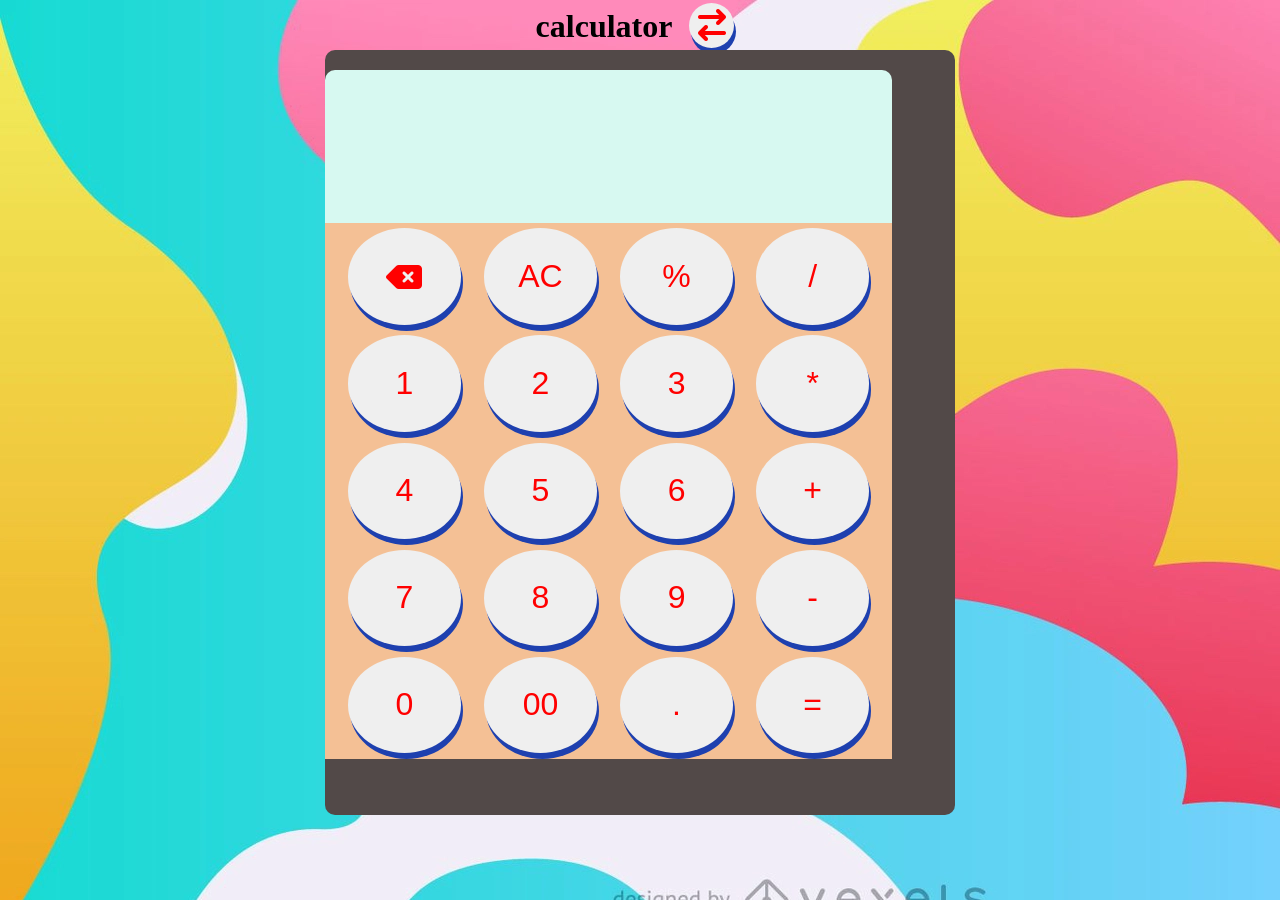
<file: index.html>
<!DOCTYPE html>
<html lang="en">
<head>
    <meta charset="UTF-8">
    <meta name="viewport" content="width=device-width, initial-scale=1.0">
    <title>Calculator</title>
    <link rel="stylesheet" href="calculator.css">
    <link rel="stylesheet" href="https://cdnjs.cloudflare.com/ajax/libs/font-awesome/6.5.0/css/all.min.css">
</head>
<body>
    <div class="main_body">
        <div class="header">
            <h1>calculator</h1>
            <a href="swap.html"><button class="btn" id="arrow"><i class="fa-solid fa-arrow-right-arrow-left"></i></button></a>
        </div>
        <div class="main">
            <div class="screen">
                <p id="show"></p>
            </div>
            <div class="items">
                <div class="box"> 
                    <button  class="btn" aria-label="delete"><i class="fa-solid fa-delete-left"></i></button>
                    <button class="btn">AC</button>
                    <button class="btn">%</button>
                    <button class="btn">/</button>
                </div>
                <div class="box">
                    <button class="btn">1</button>
                    <button class="btn">2</button>
                    <button class="btn">3</button>
                    <button class="btn">*</button>
                </div>
                <div class="box">
                    <button class="btn">4</button>
                    <button class="btn">5</button>
                    <button class="btn">6</button>
                    <button class="btn">+</button>
                </div>
                <div class="box">
                    <button class="btn">7</button>
                    <button class="btn">8</button>
                    <button class="btn">9</button>
                    <button class="btn">-</button>
                </div>
                <div class="box">
                    <button class="btn">0</button>
                    <button class="btn">00</button>
                    <button class="btn">.</button>
                    <button class="btn">=</button>
                </div>
                
            </div>
    </div>
    </div>
    

</body>
<script src="calculator.js"></script>
</html>
</file>
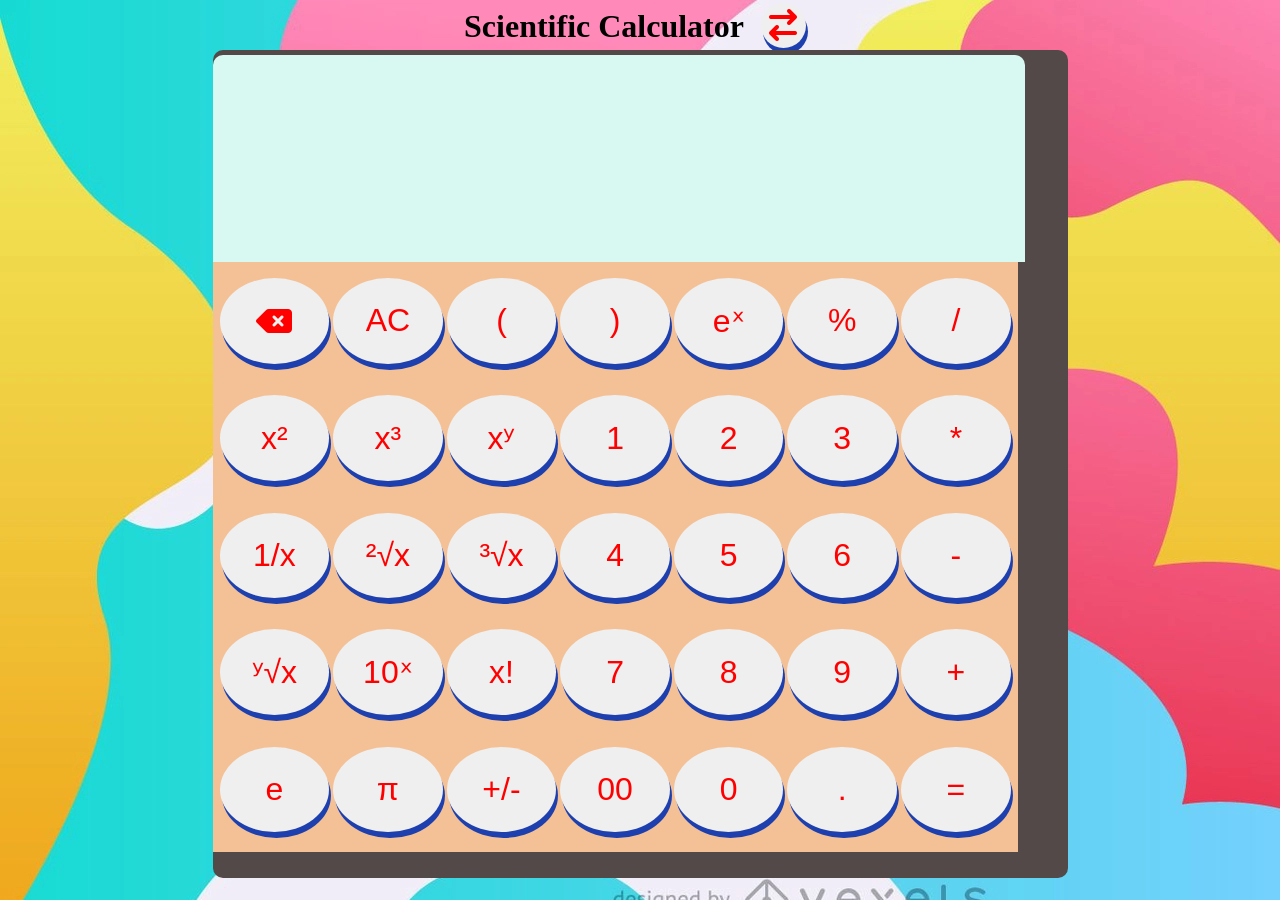
<file: swap.html>
<!DOCTYPE html>
<html lang="en">
<head>
    <meta charset="UTF-8">
    <meta name="viewport" content="width=device-width, initial-scale=1.0">
    <title>Swap Page</title>
    <link rel="stylesheet" href="calculator.css">
    <link rel="stylesheet" href="https://cdnjs.cloudflare.com/ajax/libs/font-awesome/6.5.0/css/all.min.css">
</head>
<body>
    <div class="main_body_scientific">
        <div class="header">
            <h1>Scientific Calculator</h1>
            <a href="index.html"><button class="btn" id="arrow"><i class="fa-solid fa-arrow-right-arrow-left"></i></button></a>
        </div>
        <div class="main_scientific">
            <div class="screen" id="screen_scientific">
                <p id="show"></p>
            </div>
            <div class="items_scientific">
                <div class="box_scientific">
                    <button class="btn_scientific" aria-label="delete"><i class="fa-solid fa-delete-left"></i></button>
                    <button class="btn_scientific">AC</button>
                    <button class="btn_scientific">(</button>
                    <button class="btn_scientific">)</button>
                    <button class="btn_scientific">eˣ</button>
                    <button class="btn_scientific">%</button>
                    <button class="btn_scientific">/</button>
                    
                </div>
                <div class="box_scientific">
                    <button class="btn_scientific">x²</button>
                    <button class="btn_scientific">x³</button>
                    <button class="btn_scientific">xʸ</button>
                    <button class="btn_scientific">1</button>
                    <button class="btn_scientific">2</button>
                    <button class="btn_scientific">3</button>
                    <button class="btn_scientific">*</button>
                    
                </div>
                <div class="box_scientific">
                    <button class="btn_scientific">1/x</button>
                    <button class="btn_scientific">²√x</button>
                    <button class="btn_scientific">³√x</button>
                    <button class="btn_scientific">4</button>
                    <button class="btn_scientific">5</button>
                    <button class="btn_scientific">6</button>
                    <button class="btn_scientific">-</button>
                    
                </div>
                <div class="box_scientific"> 
                    <button class="btn_scientific">ʸ√x</button>
                    <button class="btn_scientific">10ˣ</button>
                    <button class="btn_scientific">x!</button>
                    <button class="btn_scientific">7</button>
                    <button class="btn_scientific">8</button>
                    <button class="btn_scientific">9</button>
                    <button class="btn_scientific">+</button>
                    
                    
                </div>
                <div class="box_scientific">
                    <button class="btn_scientific">e</button>
                    <button class="btn_scientific">π</button>
                    <button class="btn_scientific">+/-</button>
                    <button class="btn_scientific">00</button>
                    <button class="btn_scientific">0</button>
                    <button class="btn_scientific">.</button>
                    <button class="btn_scientific">=</button>
                    
                    
                </div>
            </div>
        </div>
    </div>
<script src="calculator.js"></script>
</body>
</html>
</file>
<file: calculator.css>
*{
    border: 0;
    margin: 0;
    padding: 0;
}
*{
    margin-left: 0;
}

body {
  background-image: url("background_file.jpeg");
}
body::before {
  content: "";
  position: fixed;
  inset: 0;
  background-image: url("background_file.jpeg");
  opacity: 0;
  pointer-events: none;
}

.header{
    display: flex;
    align-items: center;
    gap: 7px;
    height: 50px;
    width: 65vmin;
    justify-content: center;
    

}
h1{
    text-align: center;
    height: 35px;
}
.main_body{
    display: flex;
    justify-content: center;
    align-items: center;
    flex-direction: column;
}
.main{
    height: 85vmin;
    width: 70vmin;
    background: #524948;

    
    
    border: 10px;
    border-color: black;
    border-radius: 10px;
    align-items: center;
    justify-items: center;
}
.main_scientific{
    height:92vmin;
    width: 95vmin;
    background: #524948;
    border: 10px;
    border-color: black;
    border-radius: 10px;
    align-items: center;
    justify-items: center;
    
}
.screen{
    height: 20%;
    width: 90%;
    border: 10px;
    margin-top: 20px;
    border-top-left-radius: 10px ;
    border-top-right-radius: 10px;
    background: #D7F9F1;
    border-color: blue;
    display: flex;
    align-items: center;
    justify-content: center;
    overflow: hidden;


    justify-content: flex-end;
    overflow-y: auto;
    overflow-x: hidden;
    padding: 10px;
    box-sizing: border-box;
    
}
#screen_scientific{
    height: 25%;
    width: 95%;
    border: 10px;
    margin-top: 5px;
    border-top-left-radius: 10px ;
    border-top-right-radius: 10px;
    background: #D7F9F1;
    border-color: blue;
    display: flex;
    align-items: center;
    justify-content: center;
    overflow: hidden;


    justify-content: flex-end;
    overflow-y: auto;
    overflow-x: hidden;
    padding: 10px;
    box-sizing: border-box;
}

.screen p{
    word-wrap: break-word;
    word-break: break-all;
    text-align: right;
    width: 100%;
    margin: 0;
    white-space: pre-wrap;
}
.items{
    height: 70%;
    width: 90%;
    background: #F4C095;
    

}
.items_scientific{
    height: 70%;
    display: grid;
    gap: 6px;
    width: 93%;
    background: #F4C095;
    padding: 5px;
}
.box{
    height: 20%;
    display: flex;
    justify-content: space-evenly;
    align-items: center;
}
.box_scientific{
    padding-bottom: 4px;
    display: flex;
    justify-content: space-evenly;
    align-items: center;
    
}
.btn{
    width: 20%;
    height: 90%;
    border-radius: 100%;
    font-size:xx-large;
    display: flex;
    justify-content: center;
    align-items: center;
    color: red;

    
    
	box-sizing: border-box;
	border: 2px solid transparent;

    box-shadow: 2px 6px 0 #1e40af;
    transition:
    transform 80ms ease-out,
    box-shadow 80ms ease-out,
    background-color 120ms ease;

}
.btn_scientific{
    width: 15%;
    height: 80%;
    border-radius: 100%;
    font-size:xx-large;
    display: flex;
    justify-content: center;
    align-items: center;
    margin: 2px;
    color: red;
	box-sizing: border-box;
	border: 2px solid transparent;

    box-shadow: 2px 6px 0 #1e40af;
    transition:
    transform 80ms ease-out,
    box-shadow 80ms ease-out,
    background-color 120ms ease;

}
.btn:hover{
    background:yellow;
    cursor: pointer;
    color:blue;
}
.btn_scientific:hover{
    background:yellow;
    cursor: pointer;
    color:blue;
}
.btn:active{
    border: 2px solid;
    border-color: red;
    transform: translateY(4px);
    box-shadow: 0 2px 0 #1e40af;
}
.btn_scientific:active{
    color:blue;
    border: 2px solid;
    border-color: red;
    transform: translateY(4px);
    box-shadow: 0 2px 0 #1e40af;
}
#show{
    font-size:xxx-large;
}
#arrow{
    border-radius: 50px;
    width: 45px;
    height: 45px;
    margin: 10px;
    padding: 5px;
}
a:link{
    text-decoration: none;
}
.main_body_scientific{
    display: flex;
    justify-content: center;
    align-items: center;
    flex-direction: column;
    
}

@media all and (min-width: 531px) and (max-width:690px){
    .header{
        width: 71vmin;
        height: 30px;
        padding-bottom: 9px;
    }
    .btn{
        font-size:xx-large;
    }
    .btn_scientific{
        font-size: xx-large;
    }
    .main_scientific{
        height:100vmin;
        width: 85vmin;
    }
    .main_body_scientific{
        margin-top: 100px;
    }
    .main_body{
        margin-top: 100px;
    }
}

@media all and (max-width:532px) and (min-width: 470px){
    .header{
        width: 110vmin;
        height: 25px;
        padding-bottom: 12px;
    }
    .arrow{
        height: 20px;
        width: 20px;
        margin: 0;
        padding: 0;

    }
    .btn_scientific{
        width: 17%;
        height: 110%;
    }
    .box_scientific{
        height: 40px;
    }
    .btn{
        font-size:xx-large;
    }
    .btn_scientific{
        font-size: xx-large;
    }
    .items_scientific{
        height: 70%;
        width: 93%;
    }
    .main_scientific{
        height:90vmin;
        width: 94vmin;
    }
    .main_body_scientific{
        margin-top: 100px;
    }
    .main_body{
        margin-top: 100px;
    }
}

@media all and (max-width:491px) and (min-width: 480px){
    .header{
        width: 95vmin;
        height: 30px;
        padding-bottom: 12px;
    }
    .main_scientific{
        height:100vmin;
        width: 85vmin;
    }
    .main_body_scientific{
        margin-top: 100px;
    }
    .main_body{
        margin-top: 100px;
    }
}

@media all and (max-width:481px) and (min-width: 450px){
    .header{
        width: 95vmin;
        height: 30px;
        padding-bottom: 12px;
    }
    .arrow{
        height: 20px;
        width: 20px;
        margin: 0;
        padding: 0;

    }
    .box_scientific{
        height: 40px;
    }
    .btn{
        font-size:x-large;
    }
    .btn_scientific{
        width: 17%;
        height: 120%;
        font-size: x-large;
    }
    .items_scientific{
        height: 70%;
        width: 93%;
    }
    .main_scientific{
        height:100vmin;
        width: 85vmin;
    }
    .main_body_scientific{
        margin-top: 100px;
    }
    .main_body{
        margin-top: 100px;
    }
    
}

@media all and (max-width:451px) and (min-width: 385px){
    .header{
        width: 99vmin;
        height: 30px;
        padding-bottom: 12px;
    }
    .arrow{
        height: 20px;
        width: 20px;
        margin: 0;
        padding: 0;

    }
    .box_scientific{
        height: 45px;
    }
    .btn{
        font-size:larger;
    }
    .btn_scientific{
        width: 17%;
        height: 100%;
        font-size: larger;
    }
    .items_scientific{
        height: 70%;
        width: 93%;
    }
    .main_scientific{
        height:100vmin;
        width: 85vmin;
    
    }
    .main_body_scientific{
        margin-top: 100px;
    }
    .main_body{
        margin-top: 100px;
    }
}

@media all and (max-width:390px) and (min-width: 350px){
    .header{
        width: 99vmin;
        height: 30px;
        padding-bottom: 12px;
    }
    .arrow{
        height: 20px;
        width: 20px;
        margin: 0;
        padding: 0;

    }
    .box_scientific{
        height: 30px;
    }
    .btn{
        font-size:larger;
    }
    .btn_scientific{
        width: 17%;
        height: 100%;
        font-size: larger;
    }
    .items_scientific{
        height: 68%;
        width: 93%;
    }
    .main_scientific{
        height:100vmin;
        width: 85vmin;
    }
    .main_body_scientific{
        margin-top: 100px;
    }
    .main_body{
        margin-top: 100px;
    }
}

@media all and (max-width:360px) and (min-width: 335px){
    .header{
        width: 30vmin;
        height: 30px;
        padding-bottom: 40px;
    }
    .arrow{
        height: 20px;
        width: 20px;
        margin: 0;
        padding: 0;

    }
    .box_scientific{
        height: 30px;
    }
    .btn{
        font-size:larger;
    }
    .btn_scientific{
        width: 17%;
        height: 100%;
        font-size: larger;
    }
    .items_scientific{
        height: 68%;
        width: 93%;
    }
    .main_scientific{
        height:100vmin;
        width: 85vmin;
    }
    .main_body_scientific{
        margin-top: 100px;
    }
    .main_body{
        margin-top: 100px;
    }
}


@media all and (max-width:337px) and (min-width: 300px){
    .header{
        width: 30vmin;
        height: 30px;
        padding-bottom: 40px;
    }
    .arrow{
        height: 20px;
        width: 20px;
        margin: 0;
        padding: 0;

    }
    .box_scientific{
        height: 30px;
    }
    .btn{
        font-size:large;
    }
    .btn_scientific{
        width: 17%;
        height: 100%;
        font-size: large;
    }
    .items_scientific{
        height: 68%;
        width: 93%;
    }
    .main_scientific{
        height:100vmin;
        width: 90vmin;
    }
    .main_body_scientific{
        margin-top: 100px;
    }
    .main_body{
        margin-top: 100px;
    }
}

@media all and (max-width:300px) and (min-width: 250px){
    .header{
        width: 30vmin;
        height: 30px;
        padding-bottom: 40px;
    }
    .arrow{
        height: 20px;
        width: 20px;
        margin: 0;
        padding: 0;

    }
    .box_scientific{
        height: 20px;
    }
    .btn{
        font-size:large;
    }
    .btn_scientific{
        width: 17%;
        height: 100%;
        font-size: large;
    }
    .items_scientific{
        height: 68%;
        width: 93%;
    }
    .main_scientific{
        height:100vmin;
        width: 90vmin;
    }
    .main_body_scientific{
        margin-top: 100px;
    }
    .main_body{
        margin-top: 100px;
    }
}


@media all and (max-width:250px) and (min-width: 220px){
    .header{
        width: 30vmin;
        height: 30px;
        padding-bottom: 40px;
    }
    .arrow{
        height: 20px;
        width: 20px;
        margin: 0;
        padding: 0;

    }
    .box_scientific{
        height: 20px;
    }
    .btn{
        font-size:large;
    }
    .btn_scientific{
        width: 17%;
        height: 100%;
        font-size: large;
    }
    .items_scientific{
        height: 68%;
        width: 93%;
    }
    .main_scientific{
        height:100vmin;
        width: 90vmin;
    }
    .main_body_scientific{
        margin-top: 100px;
    }
    .main_body{
        margin-top: 100px;
    }
}
</file>
